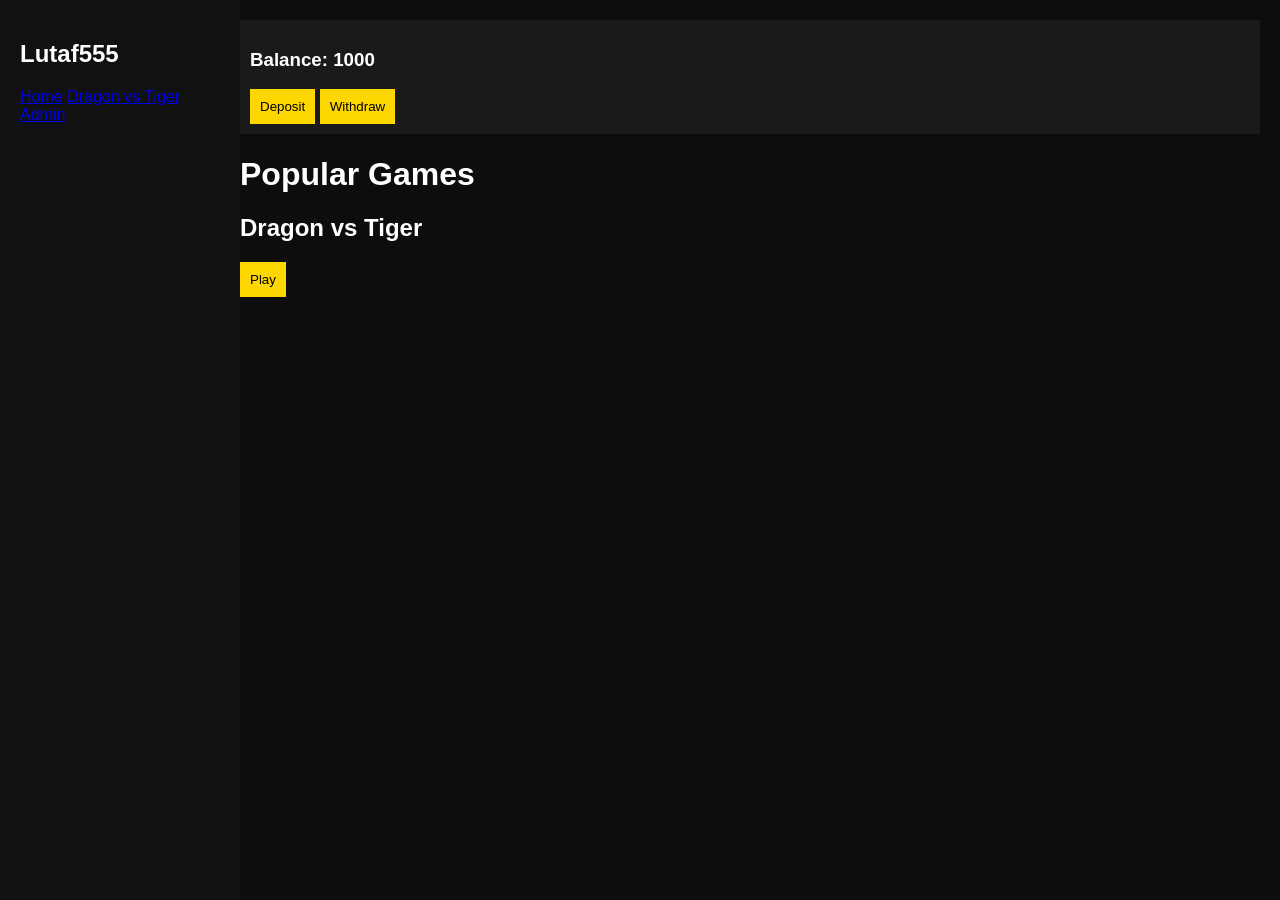
<file: index.html>
<!DOCTYPE html>
<html>
<head>
  <title>Lutaf555 Casino</title>
  <link rel="stylesheet" href="style.css">
</head>
<body>

<div class="sidebar">
  <h2>Lutaf555</h2>
  <a href="#">Home</a>
  <a href="game.html">Dragon vs Tiger</a>
  <a href="admin.html">Admin</a>
</div>

<div class="main">
  <div class="topbar">
    <h3>Balance: <span id="balance">1000</span></h3>
    <button onclick="deposit()">Deposit</button>
    <button onclick="withdraw()">Withdraw</button>
  </div>

  <h1>Popular Games</h1>

  <div class="card">
    <h2>Dragon vs Tiger</h2>
    <a href="game.html"><button>Play</button></a>
  </div>
</div>

<script src="script.js"></script>
</body>
</html>
</file>
<file: style.css>
body {
  margin: 0;
  background: #0d0d0d;
  color: white;
  font-family: Arial;
}

.sidebar {
  width: 200px;
  height: 100vh;
  background: #111;
  position: fixed;
  padding: 20px;
}

.main {
  margin-left: 220px;
  padding: 20px;
}

.topbar {
  background: #1a1a1a;
  padding: 10px;
}

button {
  background: gold;
  padding: 10px;
  border: none;
}
</file>
